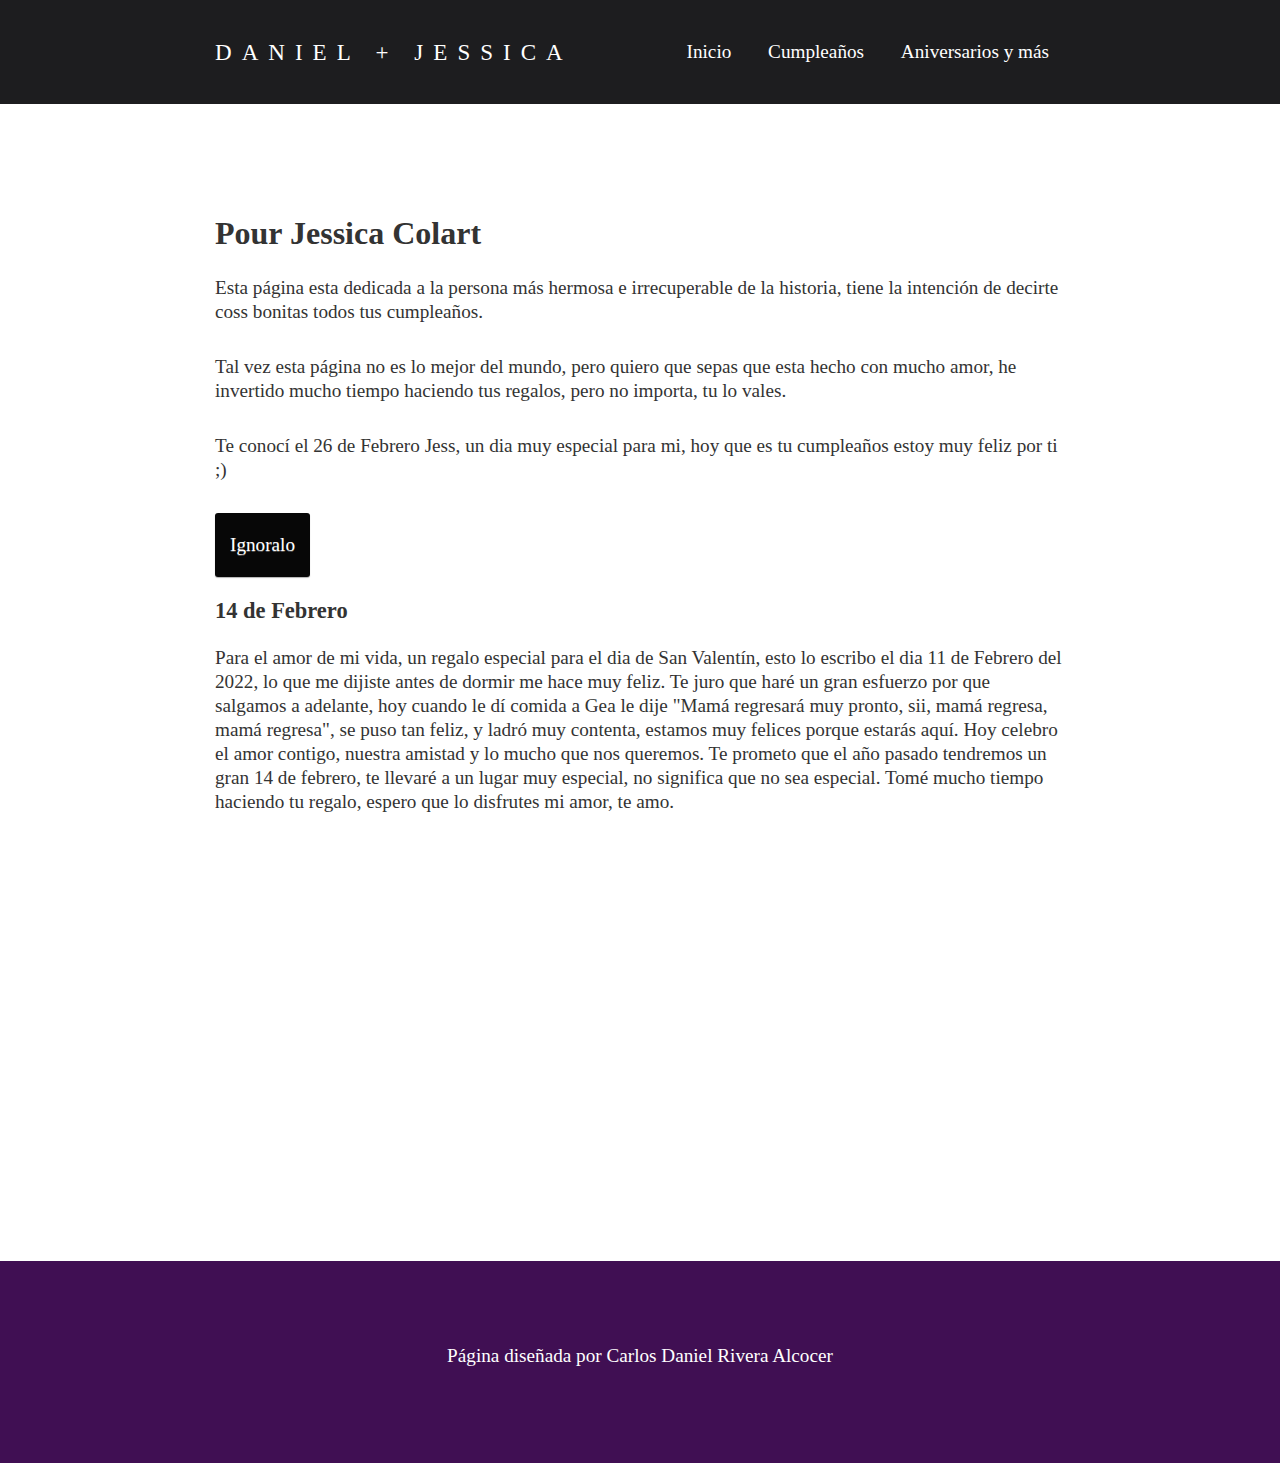
<file: index.html>
<!DOCTYPE html>
<html lang="en">
<head>
    <meta charset="UTF-8">
    <meta name="viewport" content="width=device-width, initial-scale=1.0">
    <link href="style2.css" rel="stylesheet">
    <title>Cabecera</title>
    <style>
	
		#main-container{
			padding-top: 200px;
			text-align: center;
		}

		.btn{
			border-radius: 3px;
			display: inline-block;
			padding: 20px 15px;
			text-decoration: none;
			text-shadow: 0 1px 0 rgba(255,255,255,0.3);
            box-shadow: 0 1px 1px rgba(0,0,0,0.3); 
            transition: all 0.4s linear;
		}

		.btn-green{
			color: white;
			background-color: #070707;
		}
		.btn-green:hover{
			background-color: #2e2e2e;	
		}
		.btn-green:active{
			background-color: #1a1d1a;
		}

	</style>    
       
</head>
<body>

    <header class="header">
        <div class="container logo-nav-container">
            <a href="#" class="logo">DANIEL + JESSICA</a>
            <span class="menu-icon">Ver menú</span>
            <nav class="navigation">
               <ul class="show">
                <li><a href="index.html">Inicio</a></li>
                <li><a href="cumple.html">Cumpleaños</a></li>
                <li><a href="aniv.html">Aniversarios y más</a></li>
                
            </ul>
            </nav>
          </div>
        </header>
    

        <main class="main">

            <div class="container">
                <h1>
                    Pour Jessica Colart
                </h1>
               <p>Esta página esta dedicada a la persona más hermosa e irrecuperable de la historia, tiene la intención de decirte coss bonitas todos tus cumpleaños.</p>
               <p>Tal vez esta página no es lo mejor del mundo, pero quiero que sepas que esta hecho con mucho amor, he invertido mucho tiempo haciendo tus regalos, pero no importa, tu lo vales.</p>
               <p>Te conocí el 26 de Febrero Jess, un dia muy especial para mi, hoy que es tu cumpleaños estoy muy feliz por ti ;)</p>
               
               
            </div>
            
    
            <div class="container">
                <a href="exam.html" class="btn btn-green">Ignoralo</a>
                <h3>14 de Febrero</h3>
                <p>Para el amor de mi vida, un regalo especial para el dia de San Valentín, esto lo escribo el dia 11 de Febrero del 2022, lo que me dijiste antes de dormir me hace muy feliz. Te juro que haré un gran esfuerzo por que salgamos a adelante, hoy cuando le dí comida a Gea le dije "Mamá regresará muy pronto, sii, mamá regresa, mamá regresa", se puso tan feliz, y ladró muy contenta, estamos muy felices porque estarás aquí. Hoy celebro el amor contigo, nuestra amistad y lo mucho que nos queremos. Te prometo que el año pasado tendremos un gran 14 de febrero, te llevaré a un lugar muy especial, no significa que no sea especial. Tomé mucho tiempo haciendo tu regalo, espero que lo disfrutes mi amor, te amo.</p>
                <iframe width="560" height="315" src="https://www.youtube.com/embed/_ZY0wHla0Z8" title="YouTube video player" frameborder="0" allow="accelerometer; autoplay; clipboard-write; encrypted-media; gyroscope; picture-in-picture" allowfullscreen></iframe>


            </div>  


        </main>

        <footer class="footer">
            <div class="container">
                <p>Página diseñada por Carlos Daniel Rivera Alcocer</p>
            </div>
   
        </footer>

        <script src="https://code.jquery.com/jquery-3.5.1.min.js"></script>
        <script src="scripts.js"></script>
        
</body>
</html>
</file>
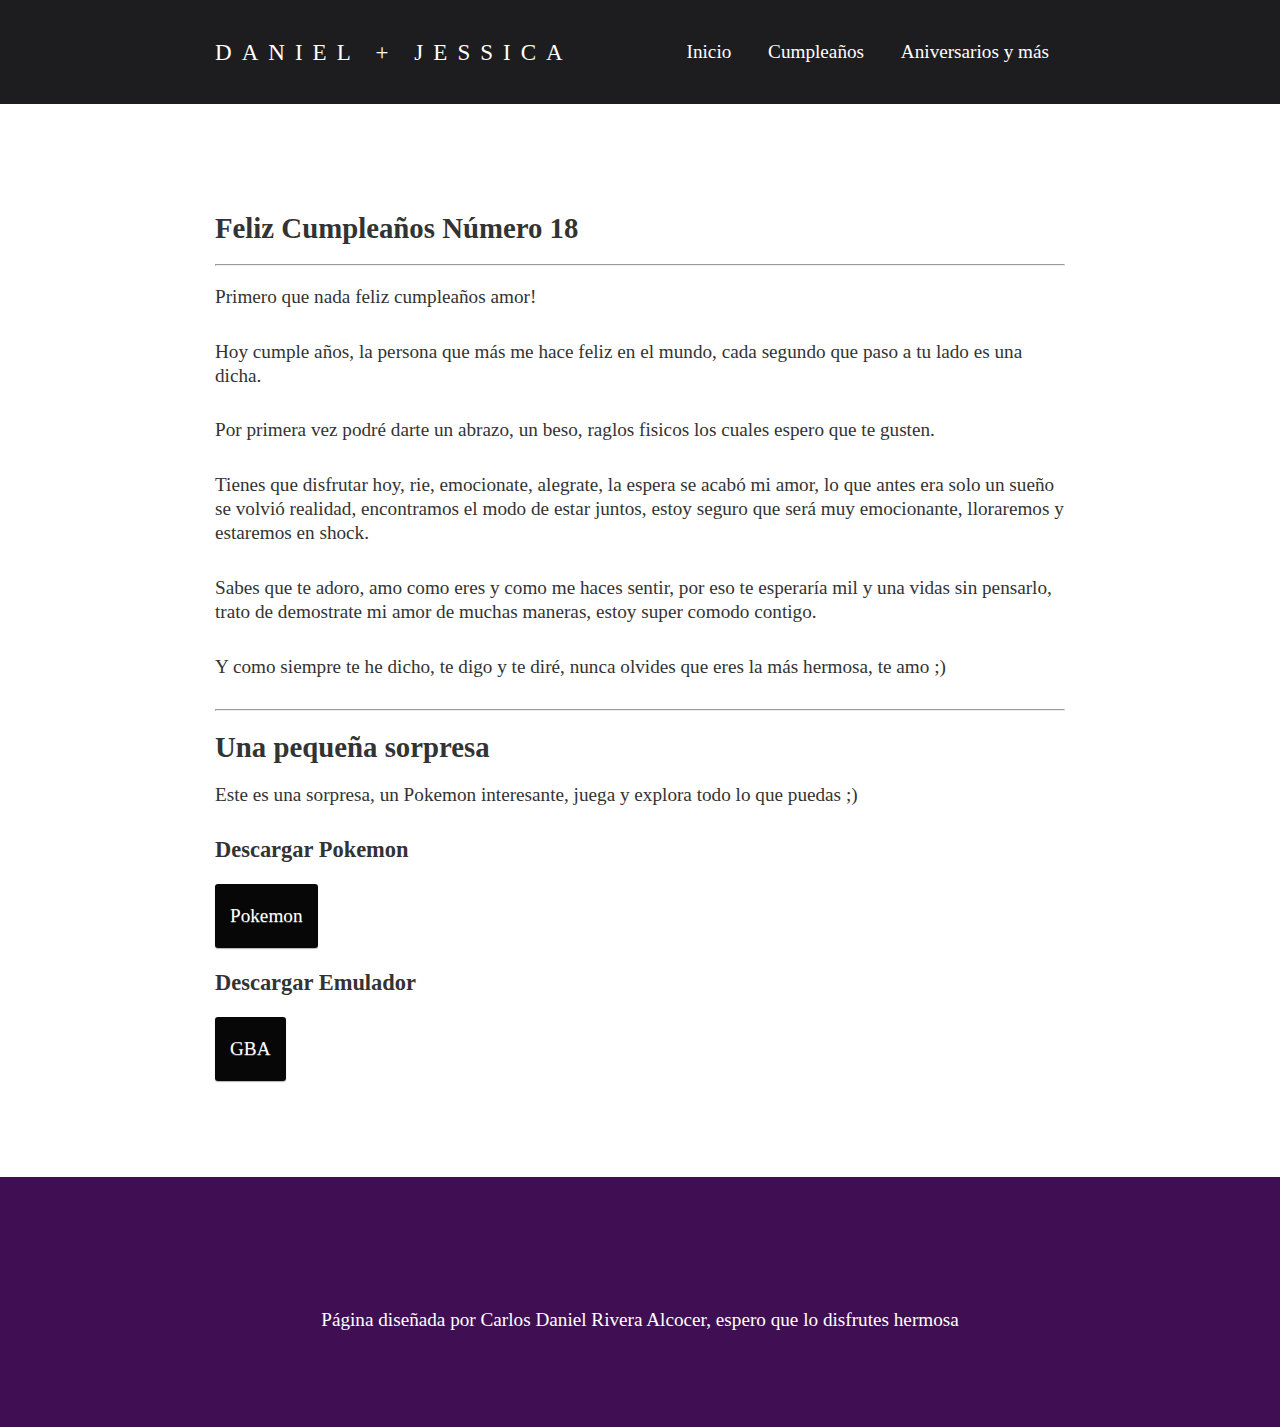
<file: 18.html>
<!DOCTYPE html>
<html lang="en">
<head>
    <meta charset="UTF-8">
    <meta name="viewport" content="width=device-width, initial-scale=1.0">
    <link href="style.css" rel="stylesheet">
    <title>Cumpleaños ;)</title>
    <style>
	
		#main-container{
			padding-top: 200px;
			text-align: center;
		}

		.btn{
			border-radius: 3px;
			display: inline-block;
			padding: 20px 15px;
			text-decoration: none;
			text-shadow: 0 1px 0 rgba(255,255,255,0.3);
            box-shadow: 0 1px 1px rgba(0,0,0,0.3); 
            transition: all 0.4s linear;
		}

		.btn-green{
			color: white;
			background-color: #070707;
		}
		.btn-green:hover{
			background-color: #2e2e2e;	
		}
		.btn-green:active{
			background-color: #1a1d1a;
		}

	</style>  
       
</head>
<body>

    <header class="header">
        <div class="container logo-nav-container">
            <a href="#" class="logo">DANIEL + JESSICA</a>
            <span class="menu-icon">Ver menú</span>
            <nav class="navigation">

               <ul class="show">
                <li><a href="index.html">Inicio</a></li>
                <li><a href="cumple.html">Cumpleaños</a></li>
                <li><a href="aniv.html">Aniversarios y más</a></li>
                
            </ul>
            </nav>
          </div>
        </header>
    

        <main class="main">

            <div class="container">
                <h2>Feliz Cumpleaños Número 18</h2>
                <hr>
               <p>Primero que nada feliz cumpleaños amor!</p>  
               <p>Hoy cumple años, la persona que más me hace feliz en el mundo, cada segundo que paso a tu lado es una dicha.</p>    
               <p>Por primera vez podré darte un abrazo, un beso, raglos fisicos los cuales espero que te gusten.</p>  
               <p>Tienes que disfrutar hoy, rie, emocionate, alegrate, la espera se acabó mi amor, lo que antes era solo un sueño se volvió realidad, encontramos el modo de estar juntos, estoy seguro que será muy emocionante, lloraremos y estaremos en shock.</p>  
               <p>Sabes que te adoro, amo como eres y como me haces sentir, por eso te esperaría mil y una vidas sin pensarlo, trato de demostrate mi amor de muchas maneras, estoy super comodo contigo.</p>
               <p>Y como siempre te he dicho, te digo y te diré, nunca olvides que eres la más hermosa, te amo ;)</p>
            </div>
            
            <div class="container">
                <hr>
                <h2>Una pequeña sorpresa</h2>
                <p>Este es una sorpresa, un Pokemon interesante, juega y explora todo lo que puedas ;)</p>
                <h3>Descargar Pokemon</h3>
                <a href="Pokemon - Edicion Morado Preciosa.gba" download="Pokemon Morado Preciosa" class="btn btn-green">Pokemon</a>
                 <h3>Descargar Emulador</h3>
                  <a href="Emulador De Gba Para Pc.zip" download="Pokemon Morado Precioso" class="btn btn-green">GBA</a>
        

            </div> 
        </main>
        <footer class="footer">
            <div class="container">
                <br>
                <br>
                <p>Página diseñada por Carlos Daniel Rivera Alcocer, espero que lo disfrutes hermosa</p>
            </div>
             
        </footer>

        <script src="https://code.jquery.com/jquery-3.5.1.min.js"></script>
        <script src="scripts2.js"></script>
        
</body>
</html>
</file>
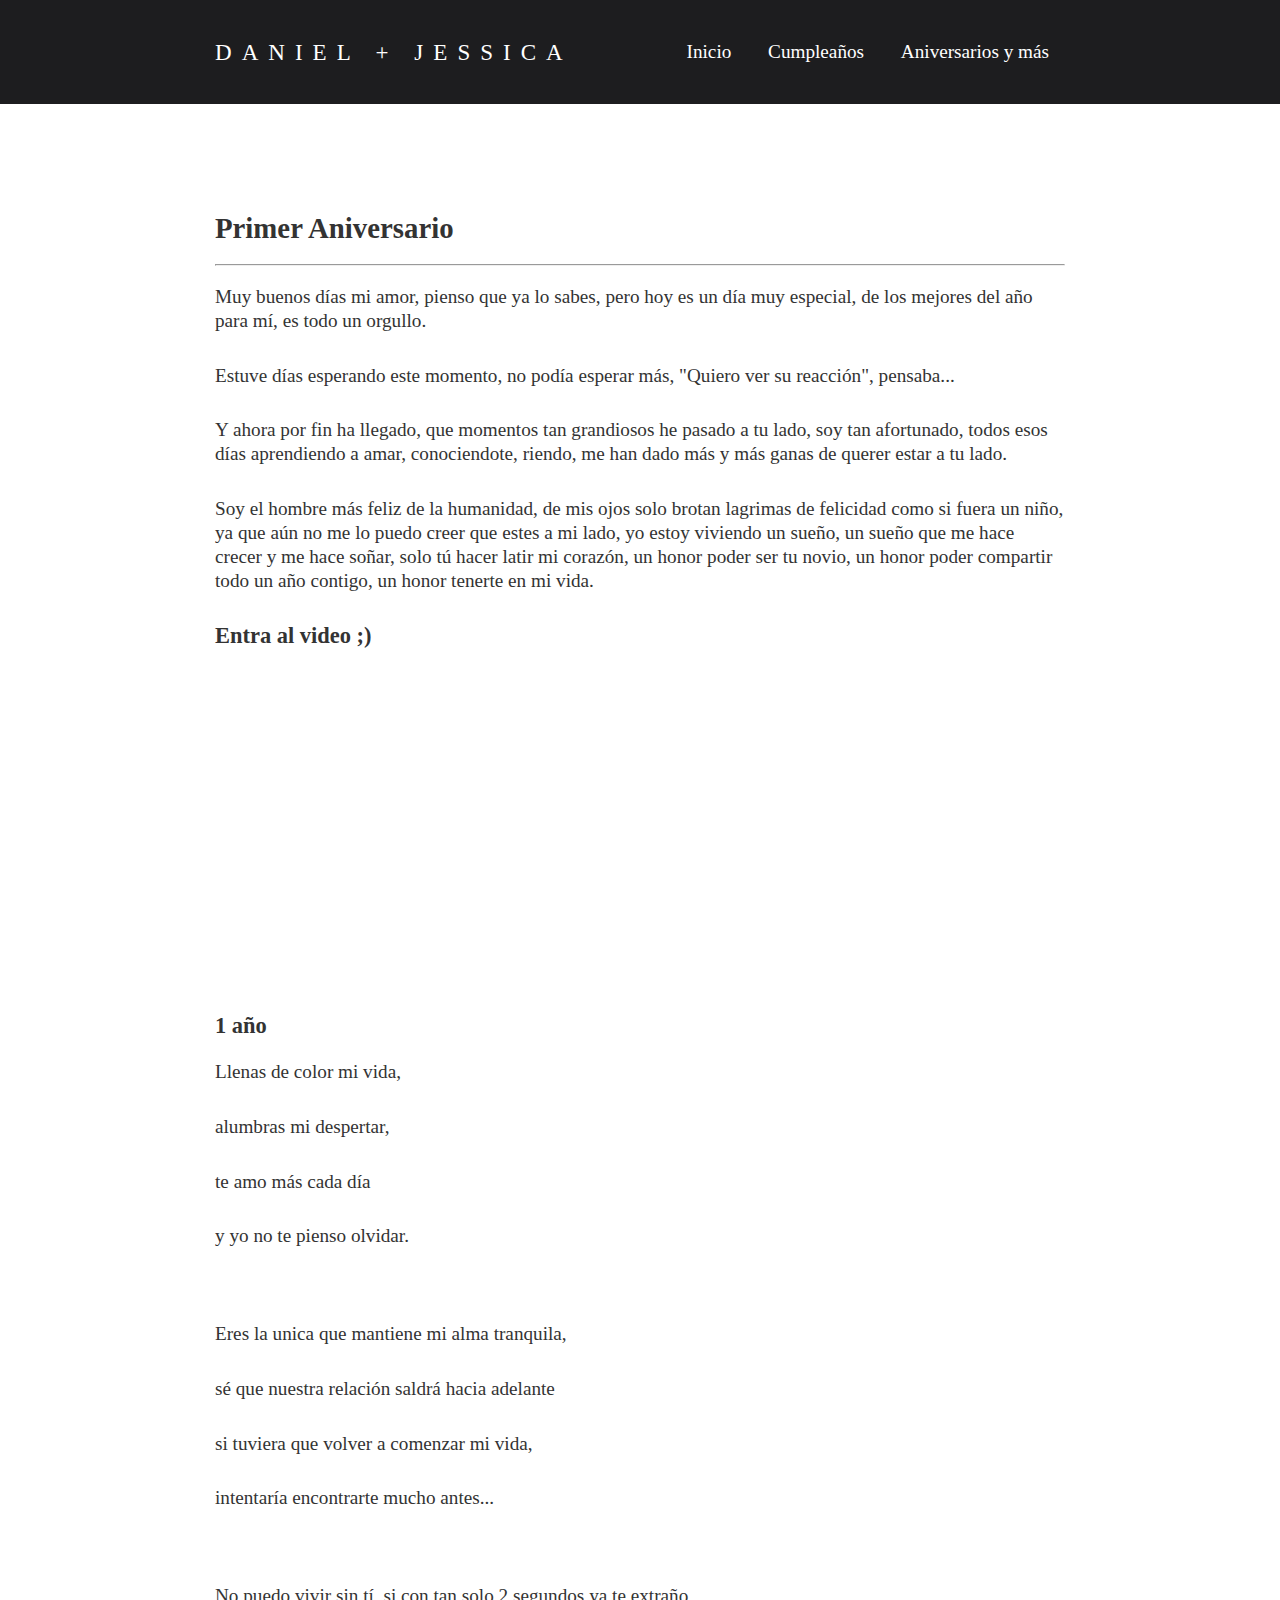
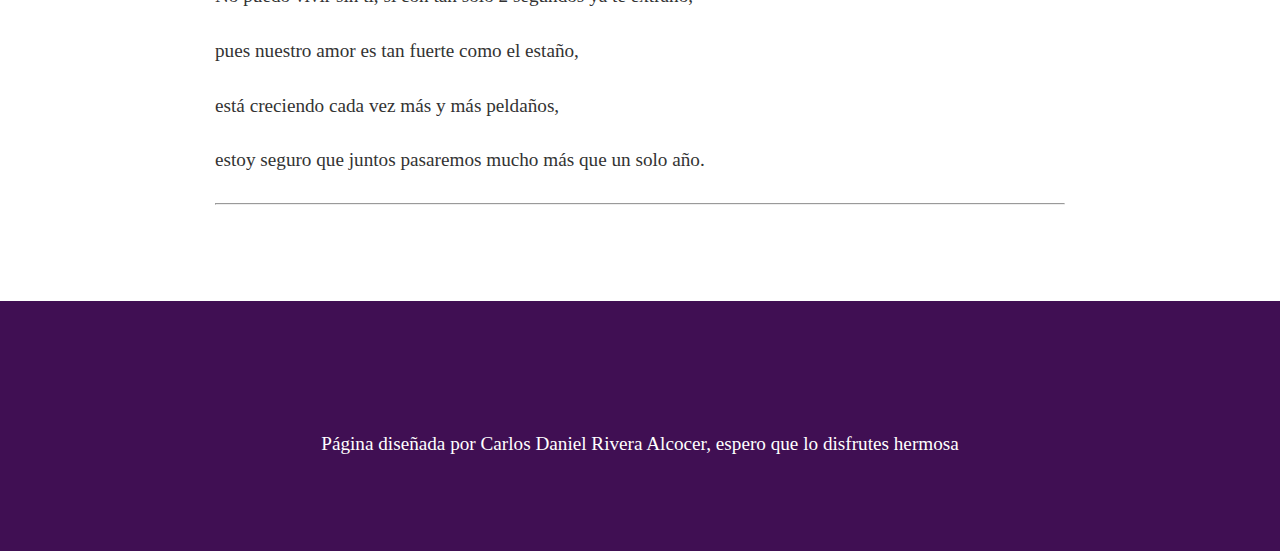
<file: 1er_aniv.html>
<!DOCTYPE html>
<html lang="en">
<head>
    <meta charset="UTF-8">
    <meta name="viewport" content="width=device-width, initial-scale=1.0">
    <link href="style.css" rel="stylesheet">
    <title>Cumpleaños ;)</title>
    
       
</head>
<body>

    <header class="header">
        <div class="container logo-nav-container">
            <a href="#" class="logo">DANIEL + JESSICA</a>
            <span class="menu-icon">Ver menú</span>
            <nav class="navigation">

               <ul class="show">
                <li><a href="index.html">Inicio</a></li>
                <li><a href="cumple.html">Cumpleaños</a></li>
                <li><a href="aniv.html">Aniversarios y más</a></li>
                
            </ul>
            </nav>
          </div>
        </header>
    

        <main class="main">

            <div class="container">
                <h2>Primer Aniversario</h2>
                <hr>
               <p>Muy buenos días mi amor, pienso que ya lo sabes, pero hoy es un día muy especial, de los mejores del año para mí, es todo un orgullo.</p> 
               <p>Estuve días esperando este momento, no podía esperar más, "Quiero ver su reacción", pensaba...</p>     
               <p>Y ahora por fin ha llegado, que momentos tan grandiosos he pasado a tu lado, soy tan afortunado, todos esos días aprendiendo a amar, conociendote, riendo, me han dado más y más ganas de querer estar a tu lado.</p> 
               <p>Soy el hombre más feliz de la humanidad, de mis ojos solo brotan lagrimas de felicidad como si fuera un niño, ya que aún no me lo puedo creer que estes a mi lado, yo estoy viviendo un sueño, un sueño que me hace crecer y me hace soñar, solo tú hacer latir mi corazón, un honor poder ser tu novio, un honor poder compartir todo un año contigo, un honor tenerte en mi vida.</p> 
               <h3>Entra al video ;)</h3>
               <iframe width="560" height="315" src="https://www.youtube.com/embed/hkhIa1Eq4Zw" frameborder="0" allow="accelerometer; autoplay; clipboard-write; encrypted-media; gyroscope; picture-in-picture" allowfullscreen></iframe>
               <h3>1 año</h3>
               <p>Llenas de color mi vida,</p>
               <p>alumbras mi despertar,</p>
               <p>te amo más cada día</p>
               <p>y yo no te pienso olvidar.</p>
               <br>
               <p>Eres la unica que mantiene mi alma tranquila,</p>
               <p>sé que nuestra relación saldrá hacia adelante</p>
               <p>si tuviera que volver a comenzar mi vida,</p>
               <p>intentaría encontrarte mucho antes...</p>
               
               <br>
               <p>No puedo vivir sin tí, si con tan solo 2 segundos ya te extraño,</p>
               <p>pues nuestro amor es tan fuerte como el estaño,</p>
               <p>está creciendo cada vez más y más peldaños,</p>
               <p>estoy seguro que juntos pasaremos mucho más que un solo año.</p>
               <hr>
            </div>
        </main>
       
        <footer class="footer">
            <div class="container">
                <br>
                <br>
                <p>Página diseñada por Carlos Daniel Rivera Alcocer, espero que lo disfrutes hermosa</p>
            </div>
   
        </footer>

        <script src="https://code.jquery.com/jquery-3.5.1.min.js"></script>
        <script src="scripts2.js"></script>
        
</body>
</file>
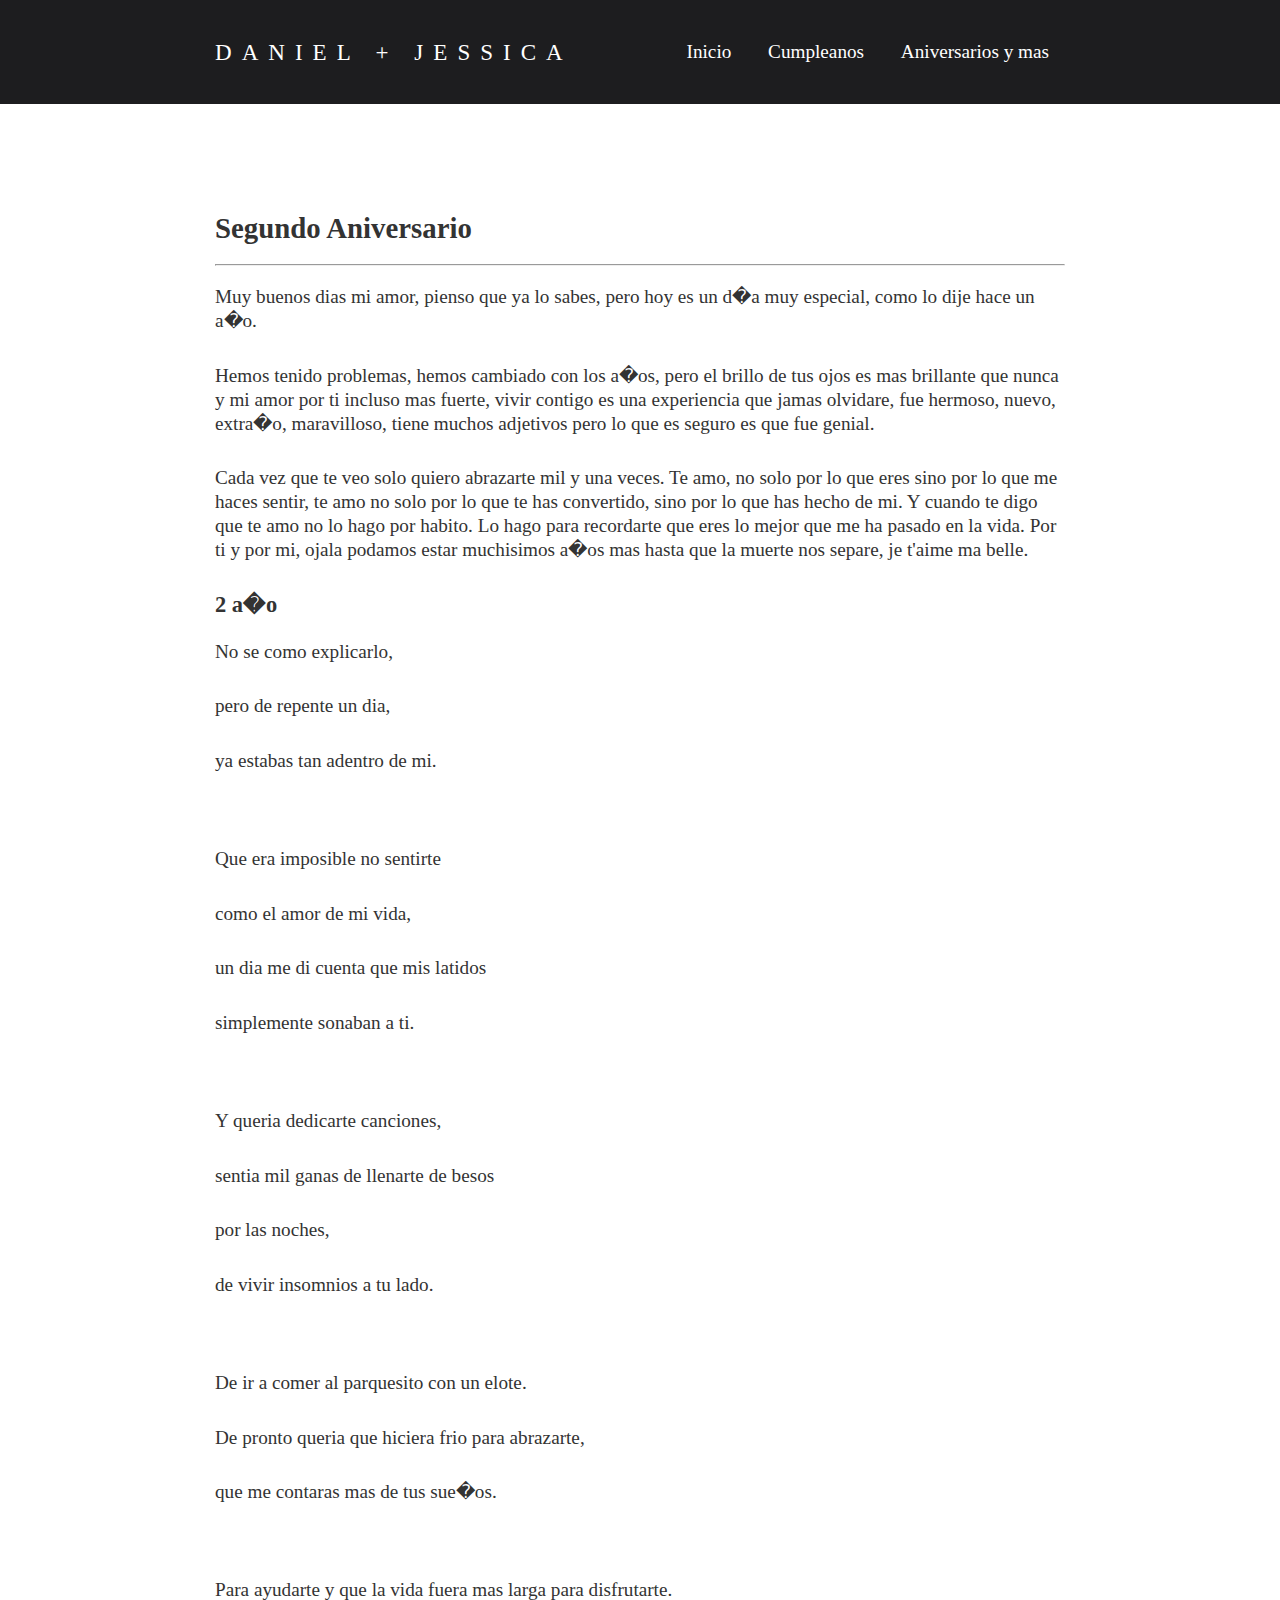
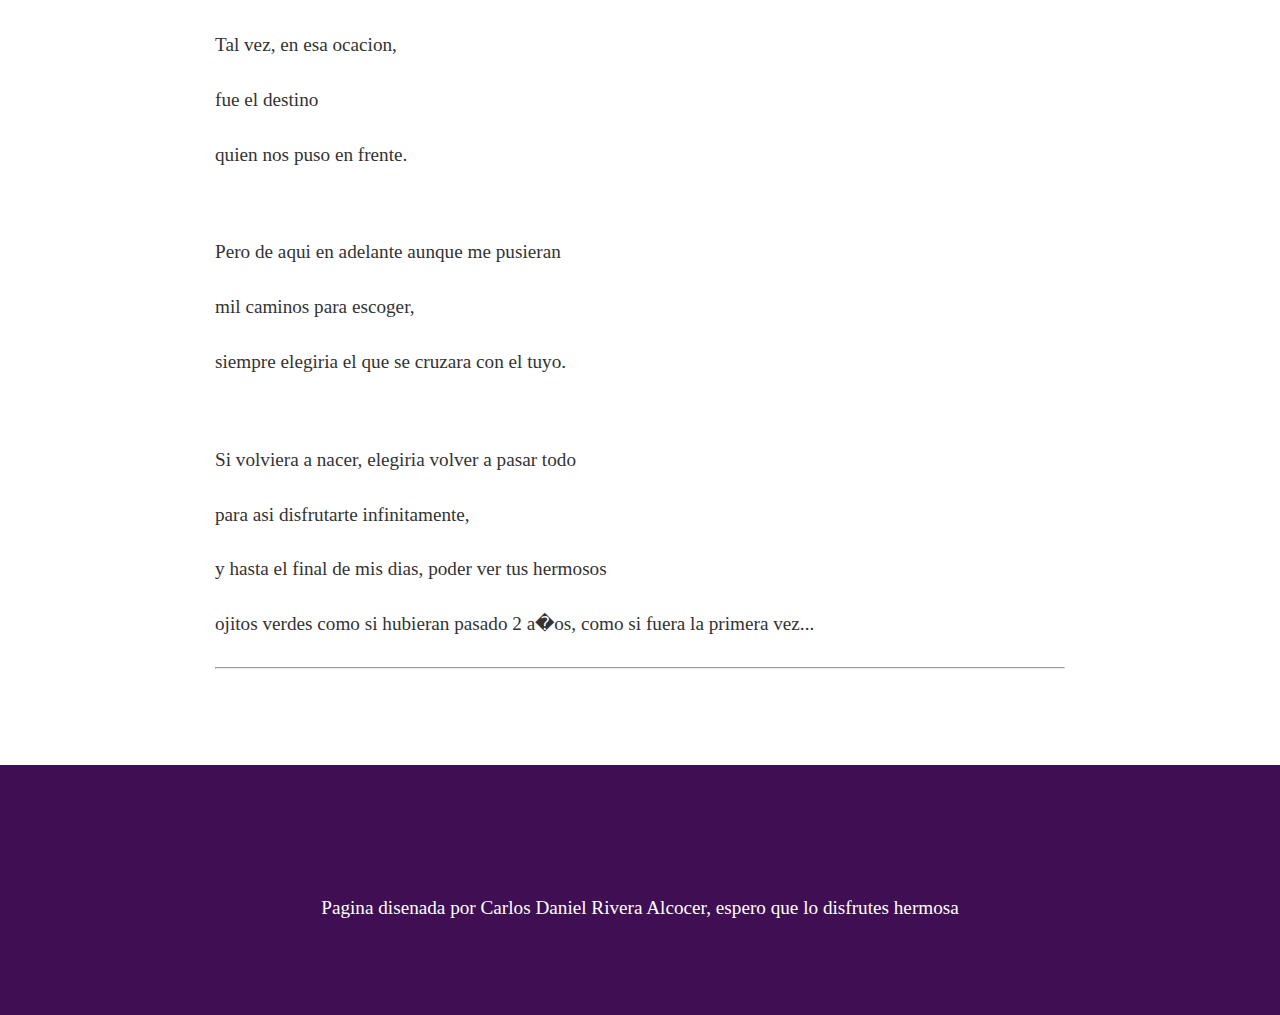
<file: 2do_aniv.html>
<!DOCTYPE html>
<html lang="en">
<head>
    <meta charset="UTF-8">
    <meta name="viewport" content="width=device-width, initial-scale=1.0">
    <link href="style.css" rel="stylesheet">
    <title>Cumplea�os ;)</title>


</head>
<body>

    <header class="header">
        <div class="container logo-nav-container">
            <a href="#" class="logo">DANIEL + JESSICA</a>
            <span class="menu-icon">Ver men�</span>
            <nav class="navigation">

                <ul class="show">
                    <li><a href="index.html">Inicio</a></li>
                    <li><a href="cumple.html">Cumpleanos</a></li>
                    <li><a href="aniv.html">Aniversarios y mas</a></li>

                </ul>
            </nav>
        </div>
    </header>


    <main class="main">

        <div class="container">
            <h2>Segundo Aniversario</h2>
            <hr>
            <p>Muy buenos dias mi amor, pienso que ya lo sabes, pero hoy es un d�a muy especial, como lo dije hace un a�o.</p>
            <p>Hemos tenido problemas, hemos cambiado con los a�os, pero el brillo de tus ojos es mas brillante que nunca y mi amor por ti incluso mas fuerte, vivir contigo es una experiencia que jamas olvidare, fue hermoso, nuevo, extra�o, maravilloso, tiene muchos adjetivos pero lo que es seguro es que fue genial.</p>
            <p>Cada vez que te veo solo quiero abrazarte mil y una veces. Te amo, no solo por lo que eres sino por lo que me haces sentir, te amo no solo por lo que te has convertido, sino por lo que has hecho de mi. Y cuando te digo que te amo no lo hago por habito. Lo hago para recordarte que eres lo mejor que me ha pasado en la vida. Por ti y por mi, ojala podamos estar muchisimos a�os mas hasta que la muerte nos separe, je t'aime ma belle.</p>
            <p></p>
            <p></p>

            <h3>2 a�o</h3>
            <p>No se como explicarlo,</p>
            <p>pero de repente un dia,</p>
            <p>ya estabas tan adentro de mi.</p>
            <br>
            <p>Que era imposible no sentirte</p>
            <p>como el amor de mi vida,</p>
            <p>un dia me di cuenta que mis latidos</p>
            <p>simplemente sonaban a ti.</p>
            <br>
            <p>Y queria dedicarte canciones,</p>
            <p>sentia mil ganas de llenarte de besos</p>
            <p>por las noches,</p>
            <p>de vivir insomnios a tu lado.</p>
            <br>
            <p>De ir a comer al parquesito con un elote.</p>
            <p>De pronto queria que hiciera frio para abrazarte,</p>
            <p>que me contaras mas de tus sue�os.</p>
            <br>
            <p>Para ayudarte y que la vida fuera mas larga para disfrutarte.</p>
            <p>Tal vez, en esa ocacion,</p>
            <p>fue el destino</p>
            <p>quien nos puso en frente.</p>
            <br>
            <p>Pero de aqui en adelante aunque me pusieran</p>
            <p>mil caminos para escoger,</p>
            <p>siempre elegiria el que se cruzara con el tuyo.</p>
            <br>
            <p>Si volviera a nacer, elegiria volver a pasar todo</p>
            <p>para asi disfrutarte infinitamente,</p>
            <p>y hasta el final de mis dias, poder ver tus hermosos</p>
            <p>ojitos verdes como si hubieran pasado 2 a�os, como si fuera la primera vez...</p>
            <hr>
            <audio autoplay>
                <source src="musica.mp3" type="audio/mpeg"/>
            </audio>
        </div>
    </main>

    <footer class="footer">
        <div class="container">
            <br>
            <br>
            <p>Pagina disenada por Carlos Daniel Rivera Alcocer, espero que lo disfrutes hermosa</p>
        </div>

    </footer>

    <script src="https://code.jquery.com/jquery-3.5.1.min.js"></script>
    <script src="scripts2.js"></script>

</body>
</file>
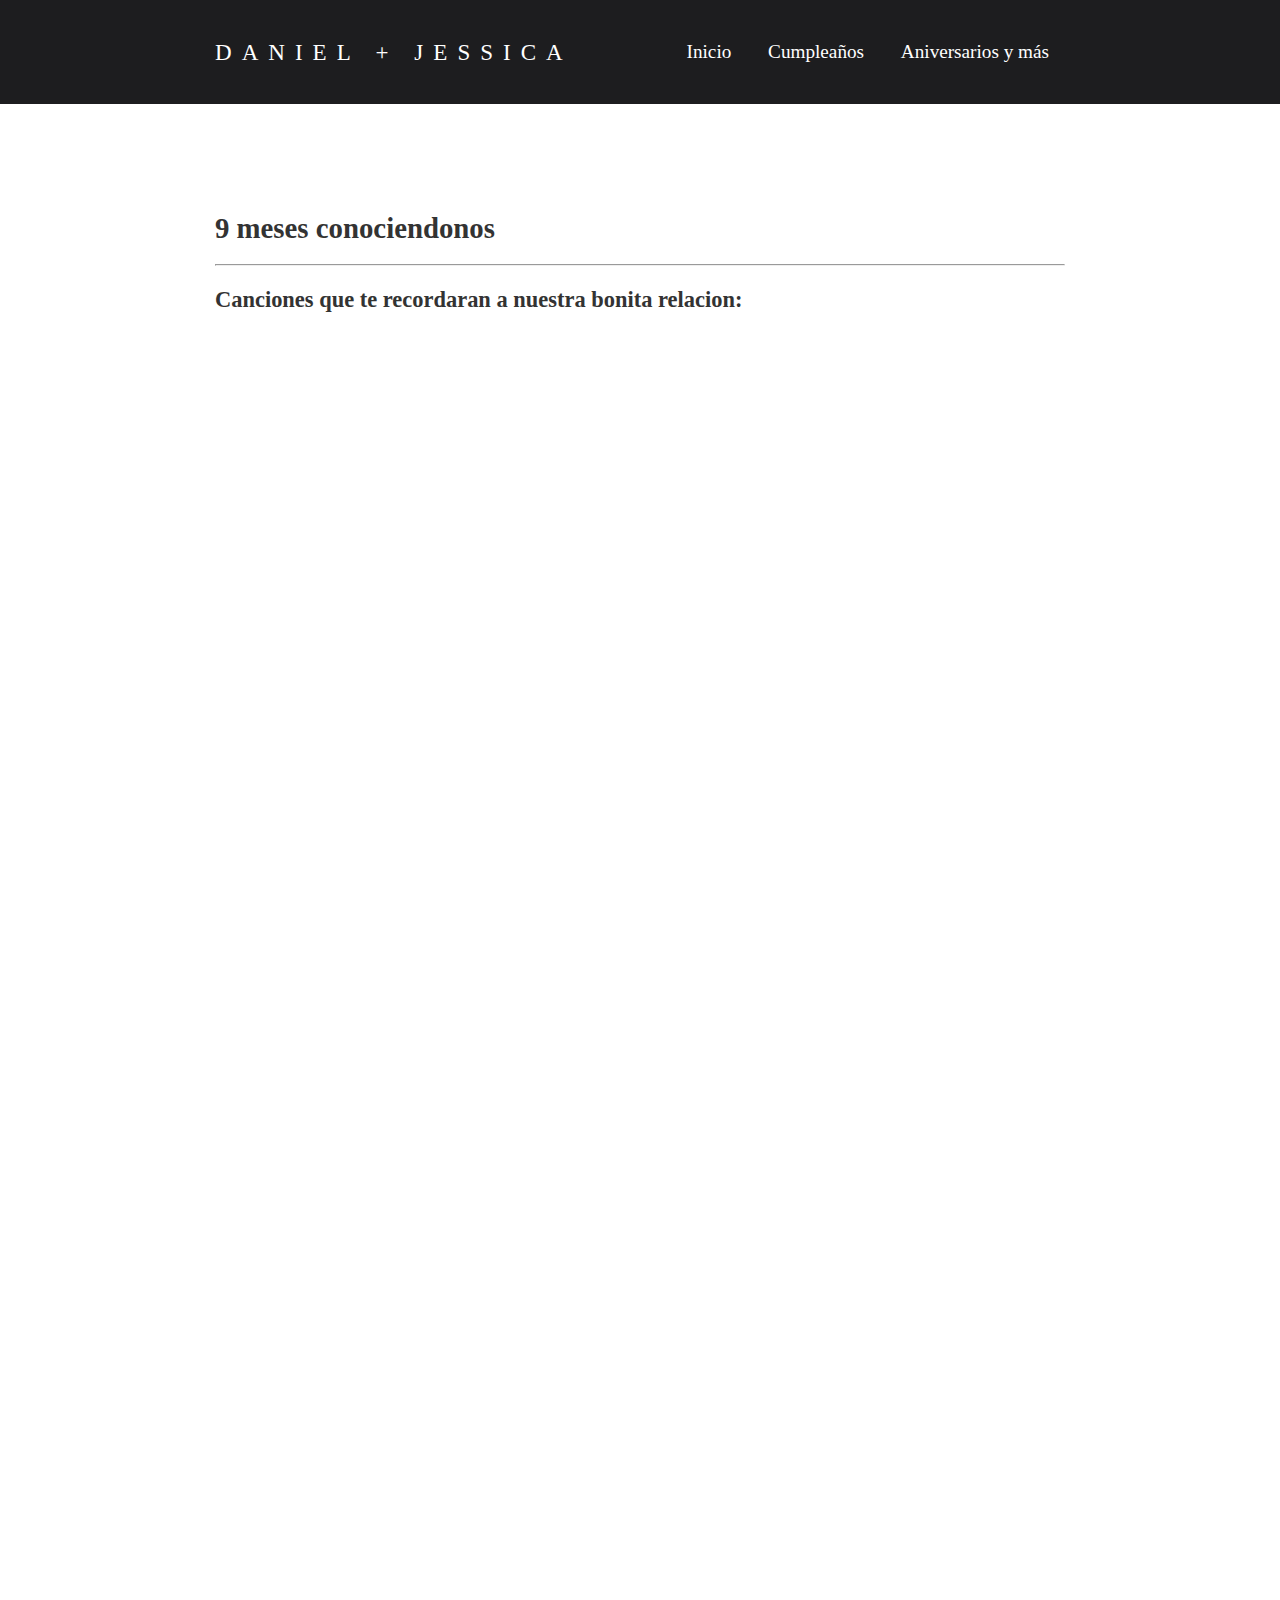
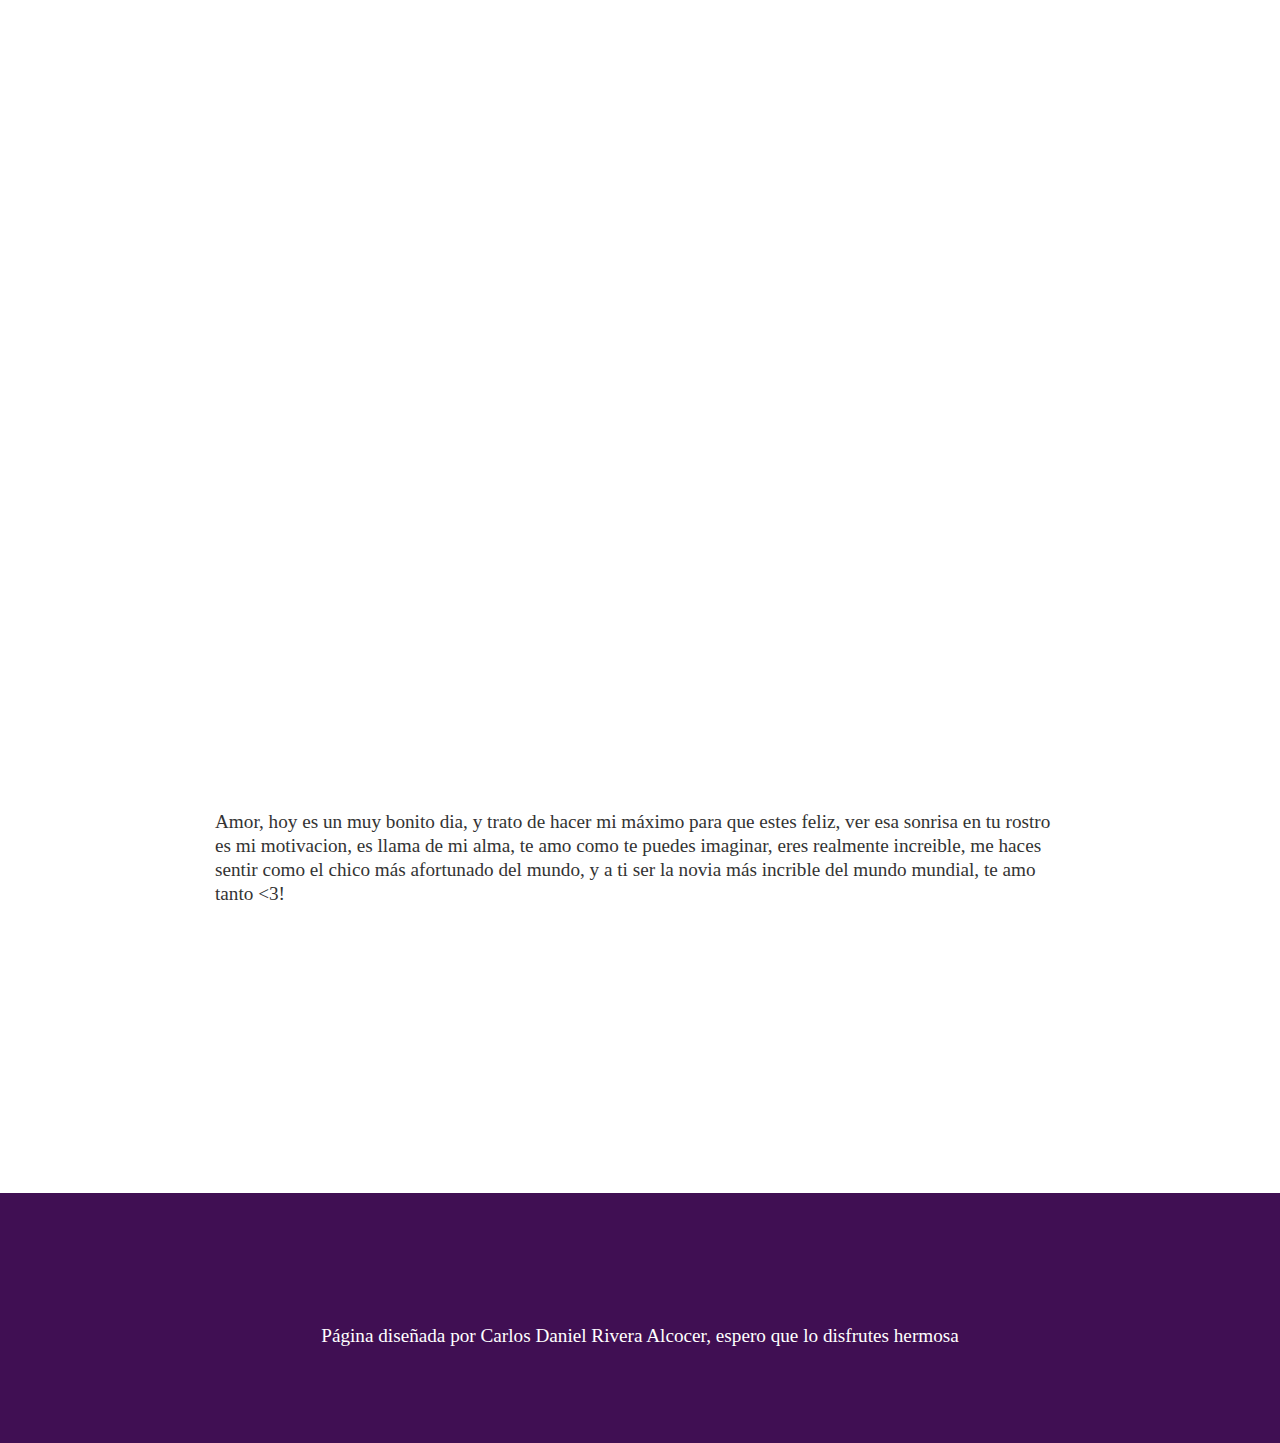
<file: 9_aniv.html>
<!DOCTYPE html>
<html lang="en">
<head>
    <meta charset="UTF-8">
    <meta name="viewport" content="width=device-width, initial-scale=1.0">
    <link href="style.css" rel="stylesheet">
    <title>Cumpleaños ;)</title>
    
       
</head>
<body>

    <header class="header">
        <div class="container logo-nav-container">
            <a href="#" class="logo">DANIEL + JESSICA</a>
            <span class="menu-icon">Ver menú</span>
            <nav class="navigation">

               <ul class="show">
                <li><a href="index.html">Inicio</a></li>
                <li><a href="cumple.html">Cumpleaños</a></li>
                <li><a href="aniv.html">Aniversarios y más</a></li>
                
            </ul>
            </nav>
          </div>
        </header>
    

        <main class="main">

            <div class="container">
                <h2>9 meses conociendonos</h2>
                <hr>
               <h3>Canciones que te recordaran a nuestra bonita relacion:</h3>     
               <center><iframe width="560" height="315" src="https://www.youtube.com/embed/x-0KoCAV4mc" frameborder="0" allow="accelerometer; autoplay; clipboard-write; encrypted-media; gyroscope; picture-in-picture" allowfullscreen></iframe></center> 
               <center><iframe width="560" height="315" src="https://www.youtube.com/embed/vjDR4ymIUPM" frameborder="0" allow="accelerometer; autoplay; clipboard-write; encrypted-media; gyroscope; picture-in-picture" allowfullscreen></iframe></center>  
               <center><iframe src="https://open.spotify.com/embed/album/7IPOvQXhAI5OQD8S3ZOtmE" width="300" height="380" frameborder="0" allowtransparency="true" allow="encrypted-media"></iframe></center>
               <center><iframe width="560" height="315" src="https://www.youtube.com/embed/3taHM7F3Enc" frameborder="0" allow="accelerometer; autoplay; clipboard-write; encrypted-media; gyroscope; picture-in-picture" allowfullscreen></iframe></center>
               <center><iframe width="560" height="315" src="https://www.youtube.com/embed/K4Q6Xhm3k2o" frameborder="0" allow="accelerometer; autoplay; clipboard-write; encrypted-media; gyroscope; picture-in-picture" allowfullscreen></iframe></center> 
               <center><iframe src="https://open.spotify.com/embed/track/4Q99wmrzQFtK3oweyLkWij" width="300" height="380" frameborder="0" allowtransparency="true" allow="encrypted-media"></iframe></center>
               <p>Amor, hoy es un muy bonito dia, y trato de hacer mi máximo para que estes feliz, ver esa sonrisa en tu rostro es mi motivacion, es llama de mi alma, te amo como te puedes imaginar, eres realmente increible, me haces sentir como el chico más afortunado del mundo, y a ti ser la novia más incrible del mundo mundial, te amo tanto <3!</p>
            </div>
        </main>
        <center><iframe width="300" height="154" src="https://w2.countingdownto.com/3333928" frameborder="0"></iframe></center>
        <footer class="footer">
            <div class="container">
                <br>
                <br>
                <p>Página diseñada por Carlos Daniel Rivera Alcocer, espero que lo disfrutes hermosa</p>
            </div>
   
        </footer>

        <script src="https://code.jquery.com/jquery-3.5.1.min.js"></script>
        <script src="scripts2.js"></script>
        
</body>
</html>
</file>
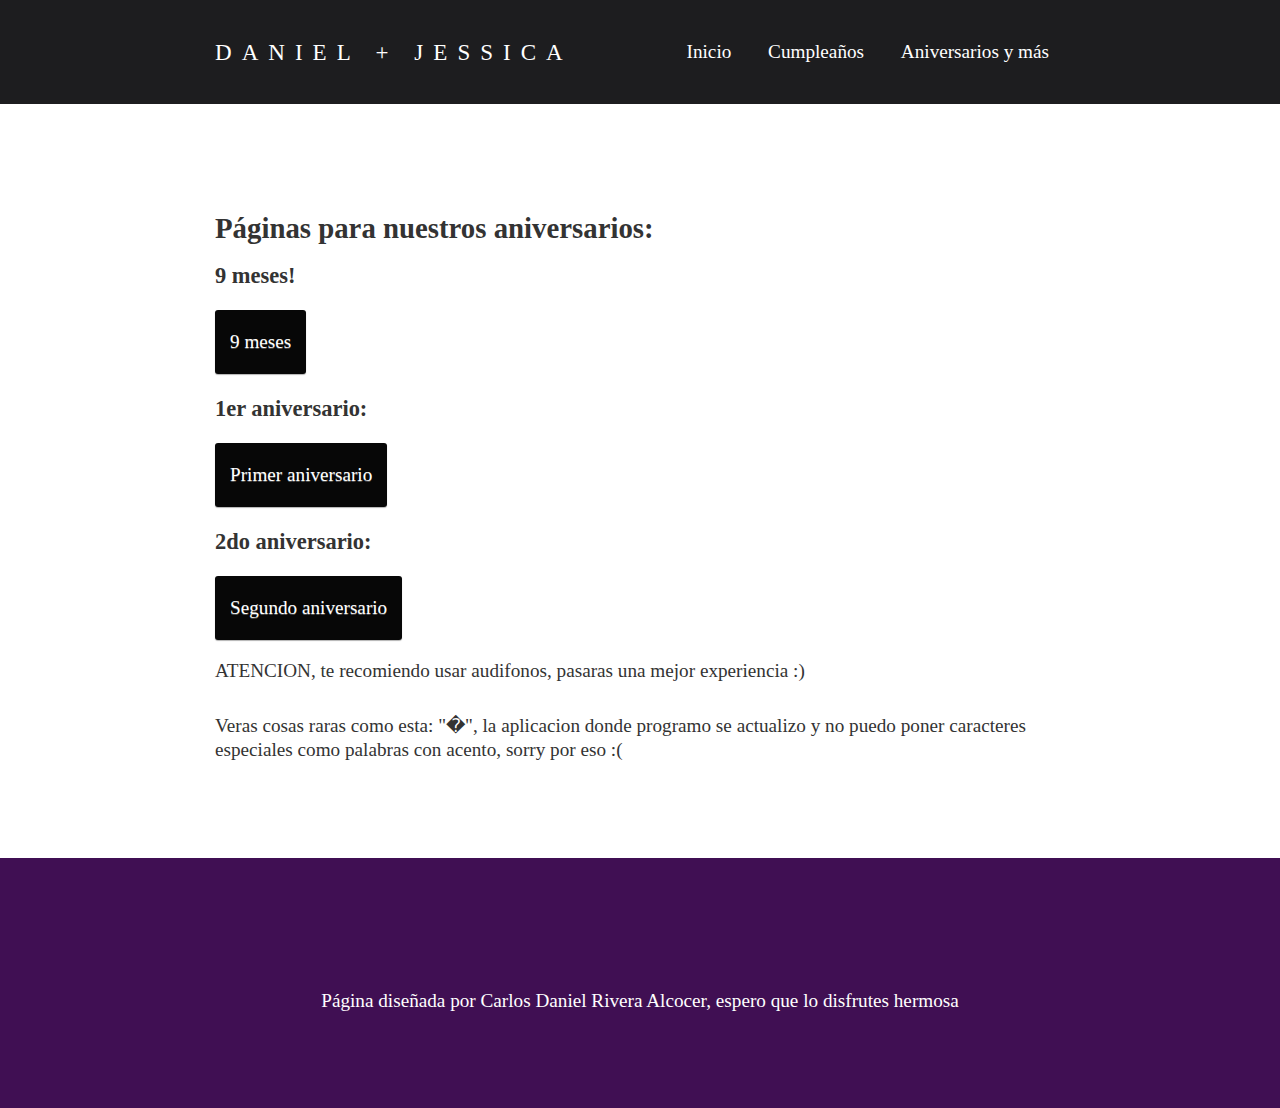
<file: aniv.html>
<!DOCTYPE html>
<html lang="en">
<head>
    <meta charset="UTF-8">
    <meta name="viewport" content="width=device-width, initial-scale=1.0">
    <link href="style.css" rel="stylesheet">
    <title>Cumpleaños ;)</title>
    <style>


		.btn{
			border-radius: 3px;
			display: inline-block;
			padding: 20px 15px;
			text-decoration: none;
			text-shadow: 0 1px 0 rgba(255,255,255,0.3);
            box-shadow: 0 1px 1px rgba(0,0,0,0.3); 
            transition: all 0.4s linear;
		}

		.btn-green{
			color: white;
			background-color: #070707;
		}
		.btn-green:hover{
			background-color: #2e2e2e;	
		}
		.btn-green:active{
			background-color: #1a1d1a;
		}

	</style>  
       
</head>
<body>

    <header class="header">
        <div class="container logo-nav-container">
            <a href="#" class="logo">DANIEL + JESSICA</a>
            <span class="menu-icon">Ver menú</span>
            <nav class="navigation">

               <ul class="show">
                <li><a href="index.html">Inicio</a></li>
                <li><a href="cumple.html">Cumpleaños</a></li>
                <li><a href="aniv.html">Aniversarios y más</a></li>
                
            </ul>
            </nav>
          </div>
        </header>
    

        <main class="main">

            <div class="container">
                <h2>Páginas para nuestros aniversarios:</h2>
                <h3>9 meses!</h3>
                <a href="9_aniv.html" class="btn btn-green">9 meses</a>
                <h3>1er aniversario:</h3>
                <a href="1er_aniv.html" class="btn btn-green">Primer aniversario</a>
                <h3>2do aniversario:</h3>
                <a href="2do_aniv.html" class="btn btn-green">Segundo aniversario</a>
                <p>ATENCION, te recomiendo usar audifonos, pasaras una mejor experiencia :)</p>
                <p>Veras cosas raras como esta: "�", la aplicacion donde programo se actualizo y no puedo poner caracteres especiales como palabras con acento, sorry por eso :(</p>
            </div>     
            </div>
        </main>
       
        <footer class="footer">
            <div class="container">
                <br>
                <br>
                <p>Página diseñada por Carlos Daniel Rivera Alcocer, espero que lo disfrutes hermosa</p>
            </div>
   
        </footer>

        <script src="https://code.jquery.com/jquery-3.5.1.min.js"></script>
        <script src="scripts2.js"></script>
        
</body>
</html>
</file>
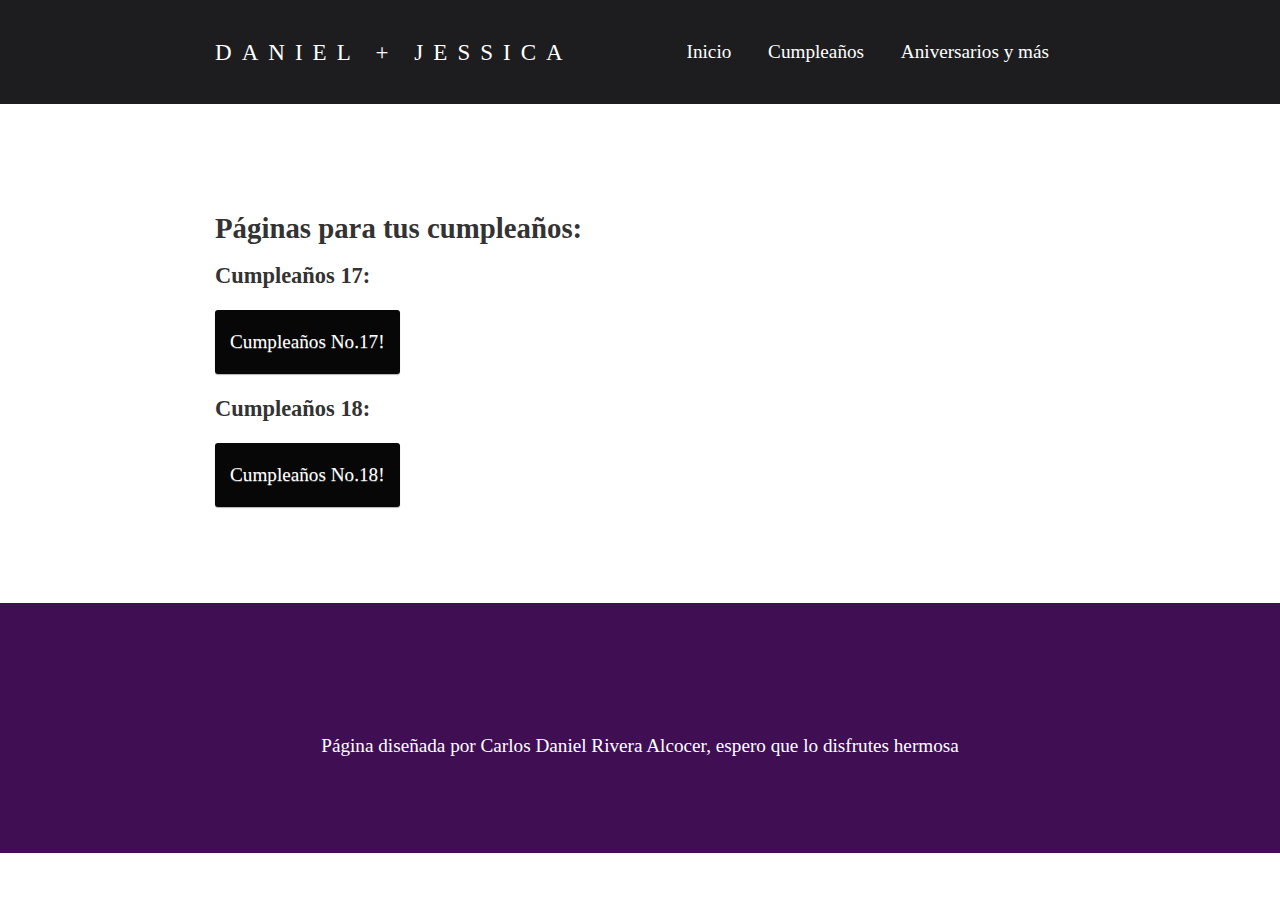
<file: cumple.html>
<!DOCTYPE html>
<html lang="en">
<head>
    <meta charset="UTF-8">
    <meta name="viewport" content="width=device-width, initial-scale=1.0">
    <link href="style.css" rel="stylesheet">
    <title>Cumpleaños ;)</title>
    <style>


		.btn{
			border-radius: 3px;
			display: inline-block;
			padding: 20px 15px;
			text-decoration: none;
			text-shadow: 0 1px 0 rgba(255,255,255,0.3);
            box-shadow: 0 1px 1px rgba(0,0,0,0.3); 
            transition: all 0.4s linear;
		}

		.btn-green{
			color: white;
			background-color: #070707;
		}
		.btn-green:hover{
			background-color: #2e2e2e;	
		}
		.btn-green:active{
			background-color: #1a1d1a;
		}

	</style>  
       
</head>
<body>

    <header class="header">
        <div class="container logo-nav-container">
            <a href="#" class="logo">DANIEL + JESSICA</a>
            <span class="menu-icon">Ver menú</span>
            <nav class="navigation">

               <ul class="show">
                <li><a href="index.html">Inicio</a></li>
                <li><a href="cumple.html">Cumpleaños</a></li>
                <li><a href="aniv.html">Aniversarios y más</a></li>
                
            </ul>
            </nav>
          </div>
        </header>
    

        <main class="main">

            <div class="container">
                <h2>Páginas para tus cumpleaños:</h2>
                <h3>Cumpleaños 17:</h3>
                <a href="17.html" class="btn btn-green">Cumpleaños No.17!</a>
                <h3>Cumpleaños 18:</h3>
                <a href="18.html" class="btn btn-green">Cumpleaños No.18!</a>

            </div>     
            </div>
        </main>
       
        <footer class="footer">
            <div class="container">
                <br>
                <br>
                <p>Página diseñada por Carlos Daniel Rivera Alcocer, espero que lo disfrutes hermosa</p>
            </div>
   
        </footer>

        <script src="https://code.jquery.com/jquery-3.5.1.min.js"></script>
        <script src="scripts2.js"></script>
        
</body>
</html>
</file>
<file: style2.css>
body{
    font-family: georgia, times, serif;
    color: #333;
    font-size: 1.2rem;
    line-height: 1.5rem;
    margin: 0;
}
h1{
    font-size: 2rem;
    line-height: 1.3em; 
}
h5{
    line-height: 0%;
  font-style: italic;
}
h3{
    font-weight: bold;
}
img{
  width: 30%;
}
p{
    margin-bottom: 1.6em;
}
.container{
    width: 85%;
    max-width: 850px;
    margin: 0 auto;
}

.header{
  background: rgb(29, 29, 31);
  color: white;
  padding: 2rem 0;

  position: fixed;
  left:0;
  top: 0;
  width: 100%;
}
 .header a{
     color: white;
     text-decoration: none;
 }
.logo-nav-container{
    display:flex;
    justify-content: space-between;
    align-items: center;
    flex-wrap: wrap;
}

.logo {
    letter-spacing: 10px;
    font-size: 1.2em;
}

.menu-icon{
    display: none;
}
.navigation ul {
   margin: 0;
   padding: 0;
   list-style: none;
    
}
.navigation ul li {
  display: inline-block;
}

  .navigation ul li a {
      display: block;
      padding: 0.5rem 1rem;
      transition: all 0.4s linear;
      border-radius: 5px;
  }
   
  .navigation ul li a:hover {
      background: #400f53;
  }

  .main{
      padding-top: 12rem;
  }
  .footer{
      background: #400f53;
      padding: 4rem;
      text-align: center;
      margin-top: 6rem;
  }
  .footer p{
      color: white;
  }

  @media only screen and (max-width: 767px) {
    h5{
        line-height: 0%;
    }    
  }
</file>
<file: style.css>
body{
    font-family: georgia, times, serif;
    color: #333;
    font-size: 1.2rem;
    line-height: 1.5rem;
    margin: 0;
}
h1{
    font-size: 2rem;
    line-height: 1.3em; 
}
h5{
    line-height: 0%;
  font-style: italic;
}
h3{
    font-weight: bold;
}
img{
  width: 30%;
}
p{
    margin-bottom: 1.6em;
}
.container{
    width: 85%;
    max-width: 850px;
    margin: 0 auto;
}

.header{
  background: rgb(29, 29, 31);
  color: white;
  padding: 2rem 0;

  position: fixed;
  left:0;
  top: 0;
  width: 100%;
}
 .header a{
     color: white;
     text-decoration: none;
 }
.logo-nav-container{
    display:flex;
    justify-content: space-between;
    align-items: center;
    flex-wrap: wrap;
}

.logo {
    letter-spacing: 10px;
    font-size: 1.2em;
}

.menu-icon{
    display: none;
}
.navigation ul {
   margin: 0;
   padding: 0;
   list-style: none;
    
}
.navigation ul li {
  display: inline-block;
}

  .navigation ul li a {
      display: block;
      padding: 0.5rem 1rem;
      transition: all 0.4s linear;
      border-radius: 5px;
  }
   
  .navigation ul li a:hover {
      background: #400f53;
  }

  .main{
      padding-top: 12rem;
  }
  .footer{
      background: #400f53;
      padding: 4rem;
      text-align: center;
      margin-top: 6rem;
  }
  .footer p{
      color: white;
  }

  @media only screen and (max-width: 767px) {
    h5{
        line-height: 0%;
    }    
  }
</file>
